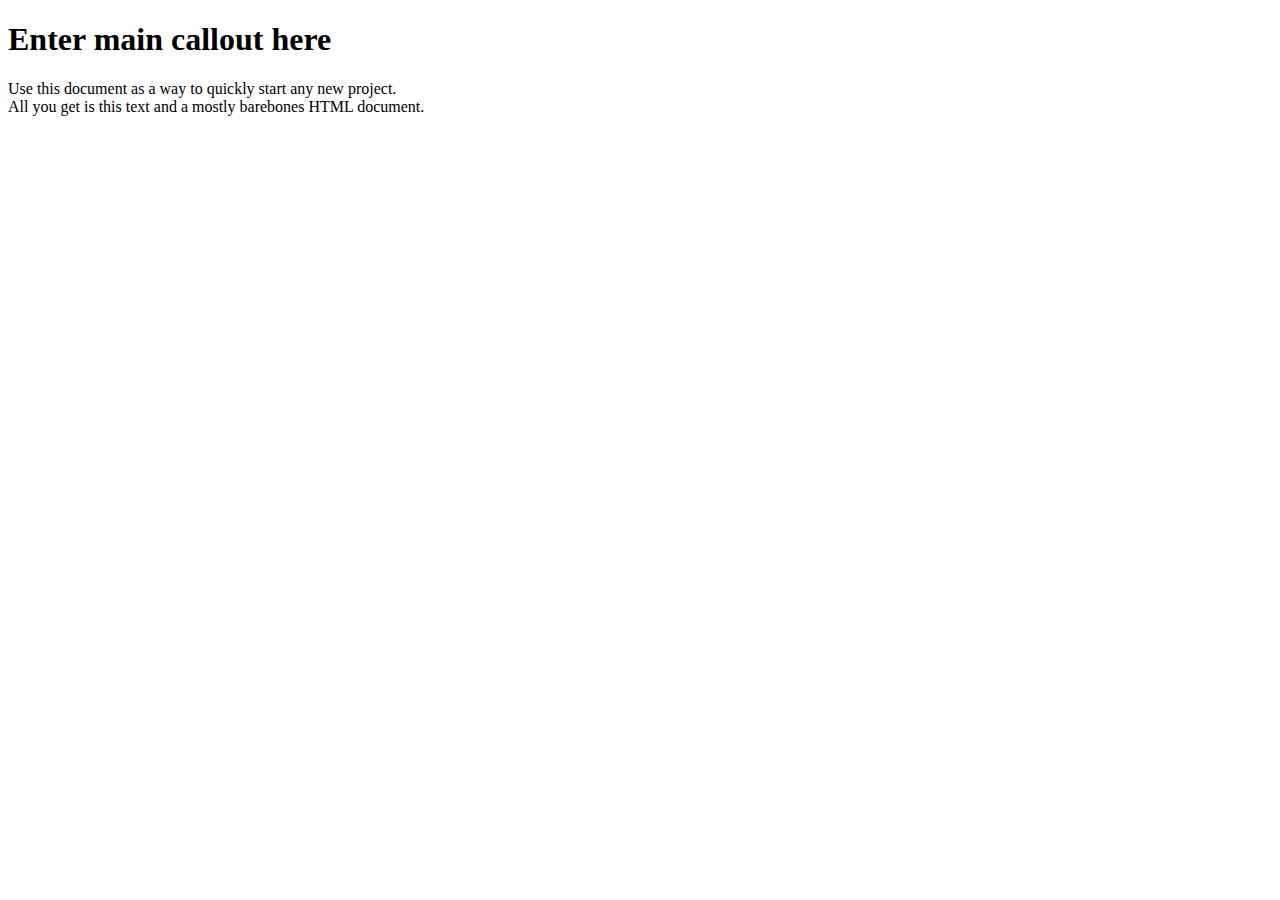
<file: src/main/resources/templates/index.html>
<!DOCTYPE html>
<html xmlns:th="http://www.thymeleaf.org">
<head th:replace="common/header::common-header"/>
<body>
	<div th:replace="common/navbar::common-navbar">
	</div>
	<div class="container">		
		<div class="starter-template">
			<h1 th:text="#{index.main.callout}">Enter main callout here</h1>
			<p class="lead">Use this document as a way to quickly start any new project.<br/>
			All you get is this text and a mostly barebones HTML document.</p>
		</div>
	</div>
	
	<!-- Bootstrap Core Javascript -->
	<div th:replace="common/header::before-body-scripts"></div>
</body>
</html>
</file>
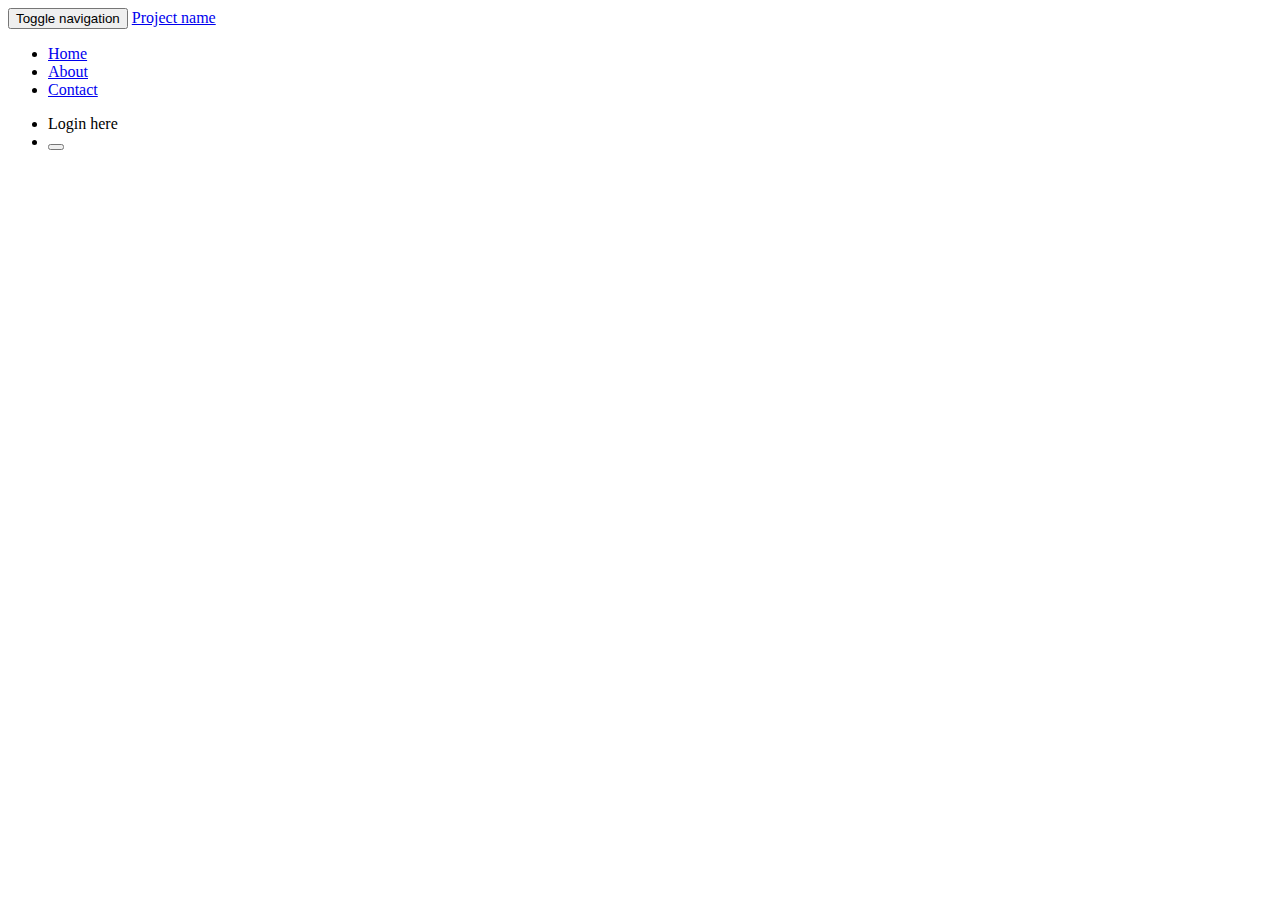
<file: src/main/resources/templates/common/navbar.html>
<!DOCTYPE html>
<html xmlns:th="http://www.thymeleaf.org">
<body>
	<div th:fragment="common-navbar" class="navbar navbar-inverse navbar-fixed-top" role="navigation">
		<div class="container">
			<div class="navbar-header">
				<button type="button" class="navbar-toggle collapsed" data-toggle="collapse" data-target=".navbar-collapse">
					<span class="sr-only">Toggle navigation</span>
					<span class="icon-bar"></span>
					<span class="icon-bar"></span>
					<span class="icon-bar"></span>									
				</button>
				<a class="navbar-brand" href="#">Project name</a>
			</div>
			<div class="collapse navbar-collapse">
				<ul class="nav navbar-nav">
					<li class="active"><a th:text="#{navbar.home.text}" href="/">Home</a></li>
					<li><a th:text="#{navbar.about.text}" href="/about">About</a></li>
					<li><a th:text="#{navbar.contact.text}" href="/contact">Contact</a></li>
				</ul>
				<ul class="nav navbar-nav navbar-right">
					<li th:if="${#authorization.expression('!isAuthenticated()')}">
						<a th:href="@{/login}" th:text="#{navbar.login.text}">Login here</a>
					</li>
					<li th:if="${#authorization.expression('isAuthenticated()')}">
						<form id="f" th:action="@{/logout}" method="post" role="form" class="navbar-form">
							<button type="submit" th:text="#{navbar.logout.text}" class="btn btn-primary"/>
						</form>
					</li>					
				</ul>
			</div>
		</div>	
	</div>

</body>
</html>
</file>
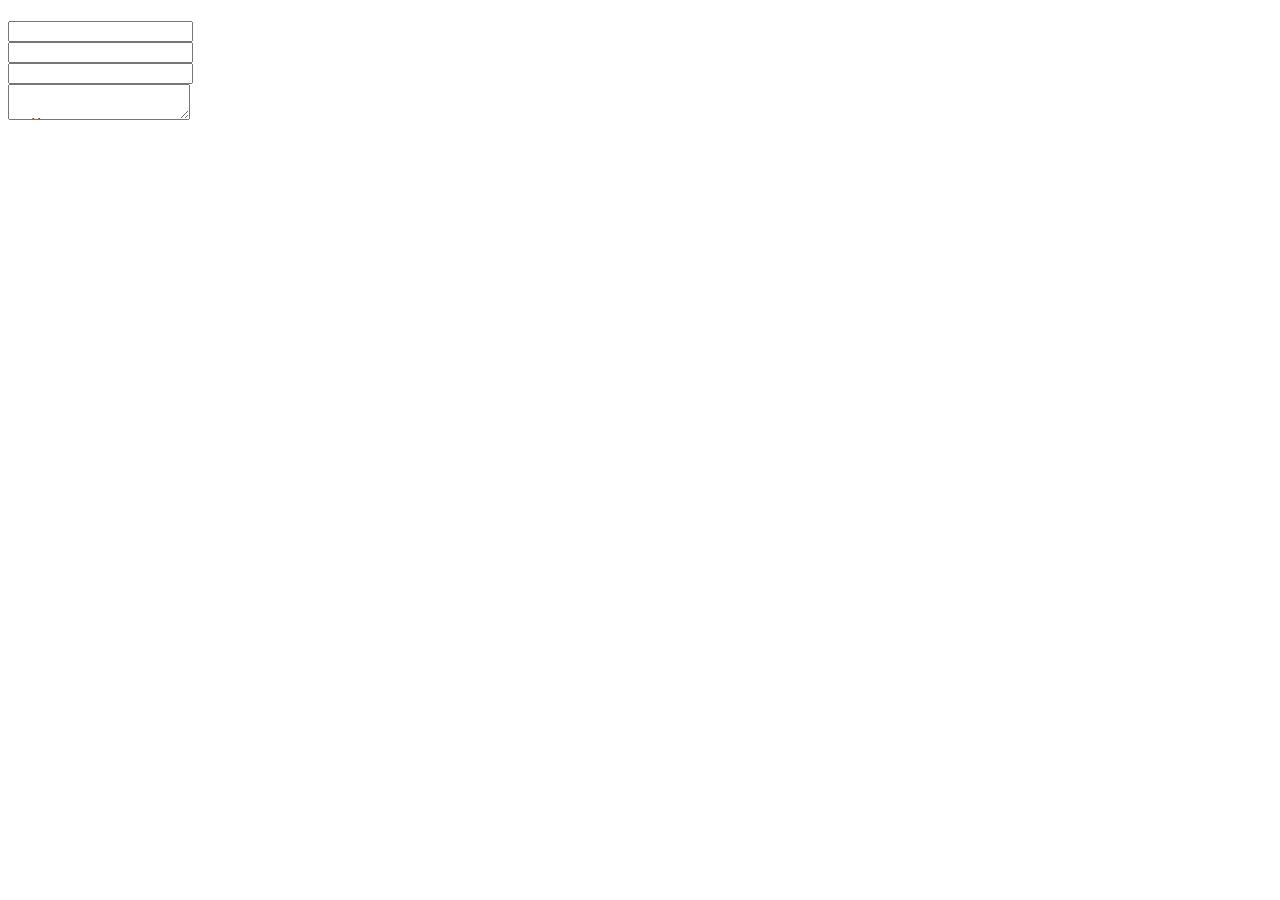
<file: src/main/resources/templates/contact/contact.html>
<!DOCTYPE html>
<html xmlns:th="http://www.thymeleaf.org">
<head th:replace="common/header::common-header"/>
<body>
	<div th:replace="common/navbar::common-navbar">
	</div>
	<div class="container">		
		<div class="row">
			<div class="col-md-6 col-md-offset-3">
				<div class="well">
					<div class="text-center">
						<h1 th:text="#{contact.h1.text}"></h1>
						<p th:text="#{contact.p.lead}"></p>						
					
						<form id="contactForm" th:action="@{/contact}" th:object="${feedback}" method="post" class="text-left">
							<div class="form-group">
								<label for="email" th:text="#{form.email}"></label>
								<input type="email" id="email" th:field="*{email}" class="form-control"/>								
							</div>
							<div class="form-group">
								<label for="firstName" th:text="#{form.firstName}"></label>
								<input type="text" id="firstName" th:field="*{firstName}" class="form-control"/>								
							</div>
							<div class="form-group">
								<label for="lastName" th:text="#{form.lastName}"></label>
								<input type="text" id="lastName" th:field="*{lastName}" class="form-control"/>								
							</div>
							<div class="form-group">
								<label for="feedback" th:text="#{form.feedback}"></label>
								<textarea id="feedback" th:field="*{feedback}" class="form-control"/>							
							</div>

							<div class="form-group">
								<button type="submit" class="btn btn-primary" th:text="#{form.submit}"></button>								
							</div>
								
						</form>
					</div>
				</div>
			</div>
		</div>
	</div>
	
	<!-- Bootstrap Core Javascript -->
	<div th:replace="common/header::before-body-scripts"></div>
</body>
</html>
</file>
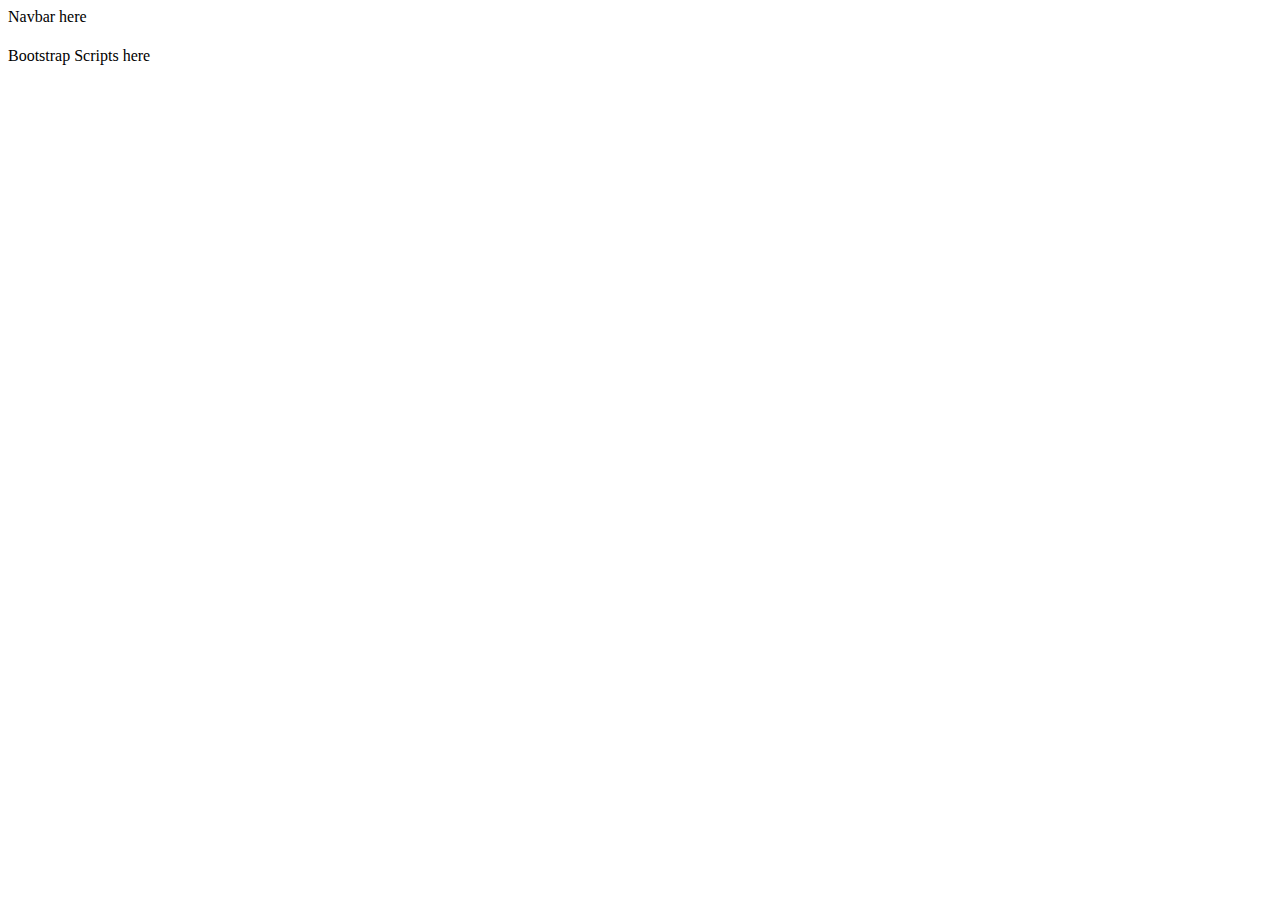
<file: src/main/resources/templates/copy/about.html>
<!DOCTYPE html>
<html xmlns:th="http://www.thymeleaf.org">
<head th:replace="common/header::common-header"/>
<body>
	<div th:replace="common/navbar::common-navbar">Navbar here</div>
	<div class="container-fluid">
		<div class="row">
			<div class="md-col-12">
				<div class="jumbotron">
					<h1 class="text-center" th:text="#{copy.h1.text}"></h1>
					<p class="lead" th:text="#{copy.p.lead}"></p>					
				</div>
			</div>
		</div>
	</div>
	<div th:replace="common/header::before-body-scripts">Bootstrap Scripts here</div>
</body>
</html>
</file>
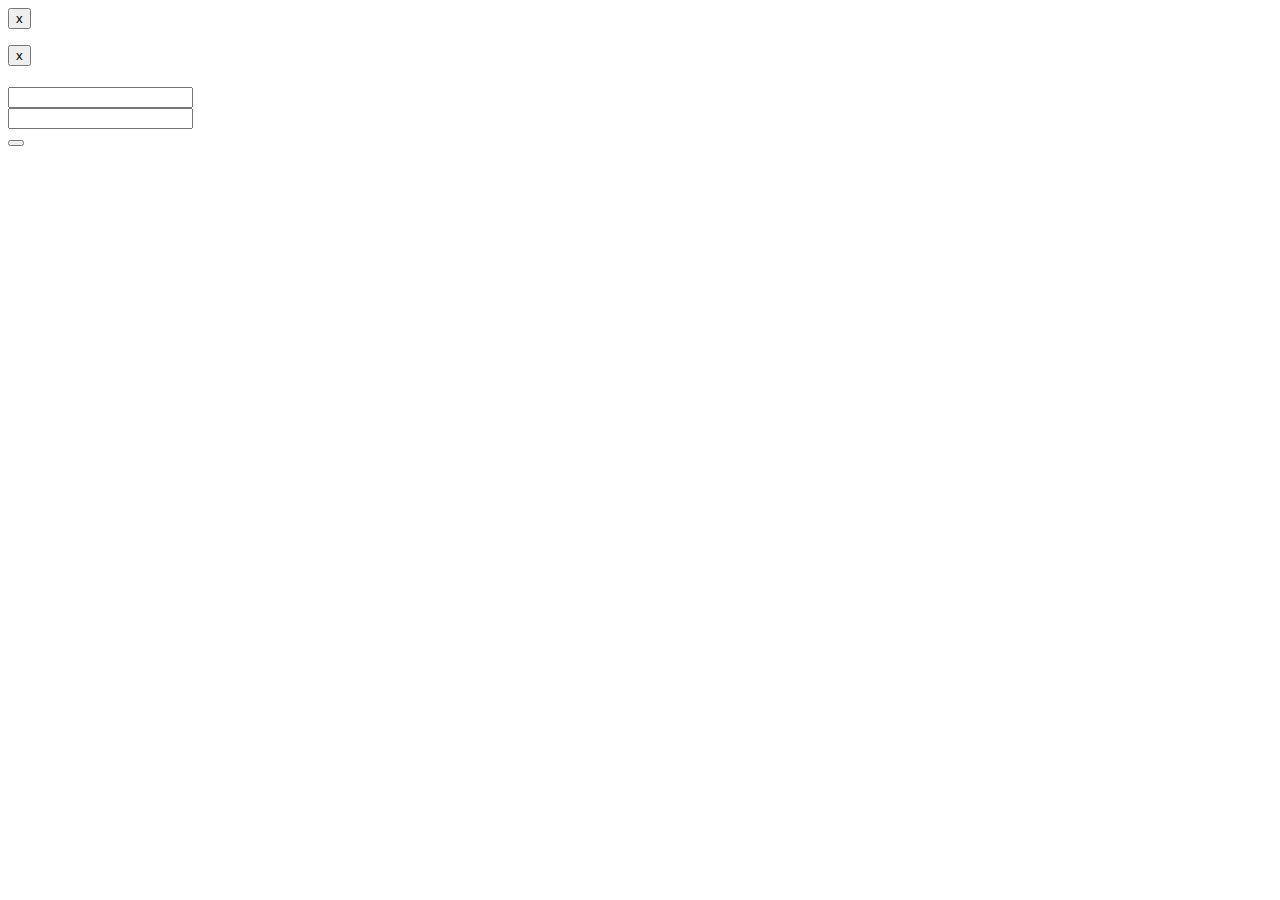
<file: src/main/resources/templates/user/login.html>
<!DOCTYPE html>
<html xmlns:th="http://www.thymeleaf.org">
<head th:replace="common/header::common-header"/>
<body>
	<div th:replace="common/navbar::common-navbar">
	</div>
	<div class="container">
		<div class="row">
			<div class="col-md-6 col-md-offset-3 text-center">
				<div th:if="${param.error}" class="alert alert-danger alert-dismissible" role="alert">
					<button type="button" class="close" data-dismiss="alert" aria-label="Close">
						<span aria-hidden="true">x</span>						
					</button>
					<p th:text="#{login.error.message}"/>
				</div>
				<div th:if="${param.logout}" class="alert alert-success alert-dismissible" role="alert">
					<button type="button" class="close" data-dismiss="alert" aria-label="Close">
						<span aria-hidden="true">x</span>
					</button>
					<p th:text="#{login.logout.success}"/>
				</div>
			</div>
		</div>		
		<div class="row">
			<div class="col-md-6 col-md-offset-3">
				<div class="well">
					<div class="text-center">
						<h1 th:text="#{login.h1.text}"></h1>
						<p class="lead" th:text="#{login.p.lead}"></p>
					</div>
					<div class="text-left">
						<form id="loginForm" th:action="@{/login}" method="post">
							<div class="form-group">
								<label for="username" th:text="#{login.username.text}"></label>
								<input class="form-control" type="text" id="username" name="username"/>
							</div>
							
							<div class="form-group">
								<label for="password" th:text="#{login.password.text}"></label>
								<input class="form-control" type="password" id="password" name="password"/>
							</div>
							
							<div class="form-group">
								<button type="submit" th:text="#{navbar.login.text}" class="btn btn-primary "></button>
							</div>
						</form>
					</div>
				</div>
			</div>
		</div>
	</div>
	
	<!-- Bootstrap Core Javascript -->
	<div th:replace="common/header::before-body-scripts"></div>
</body>
</html>
</file>
